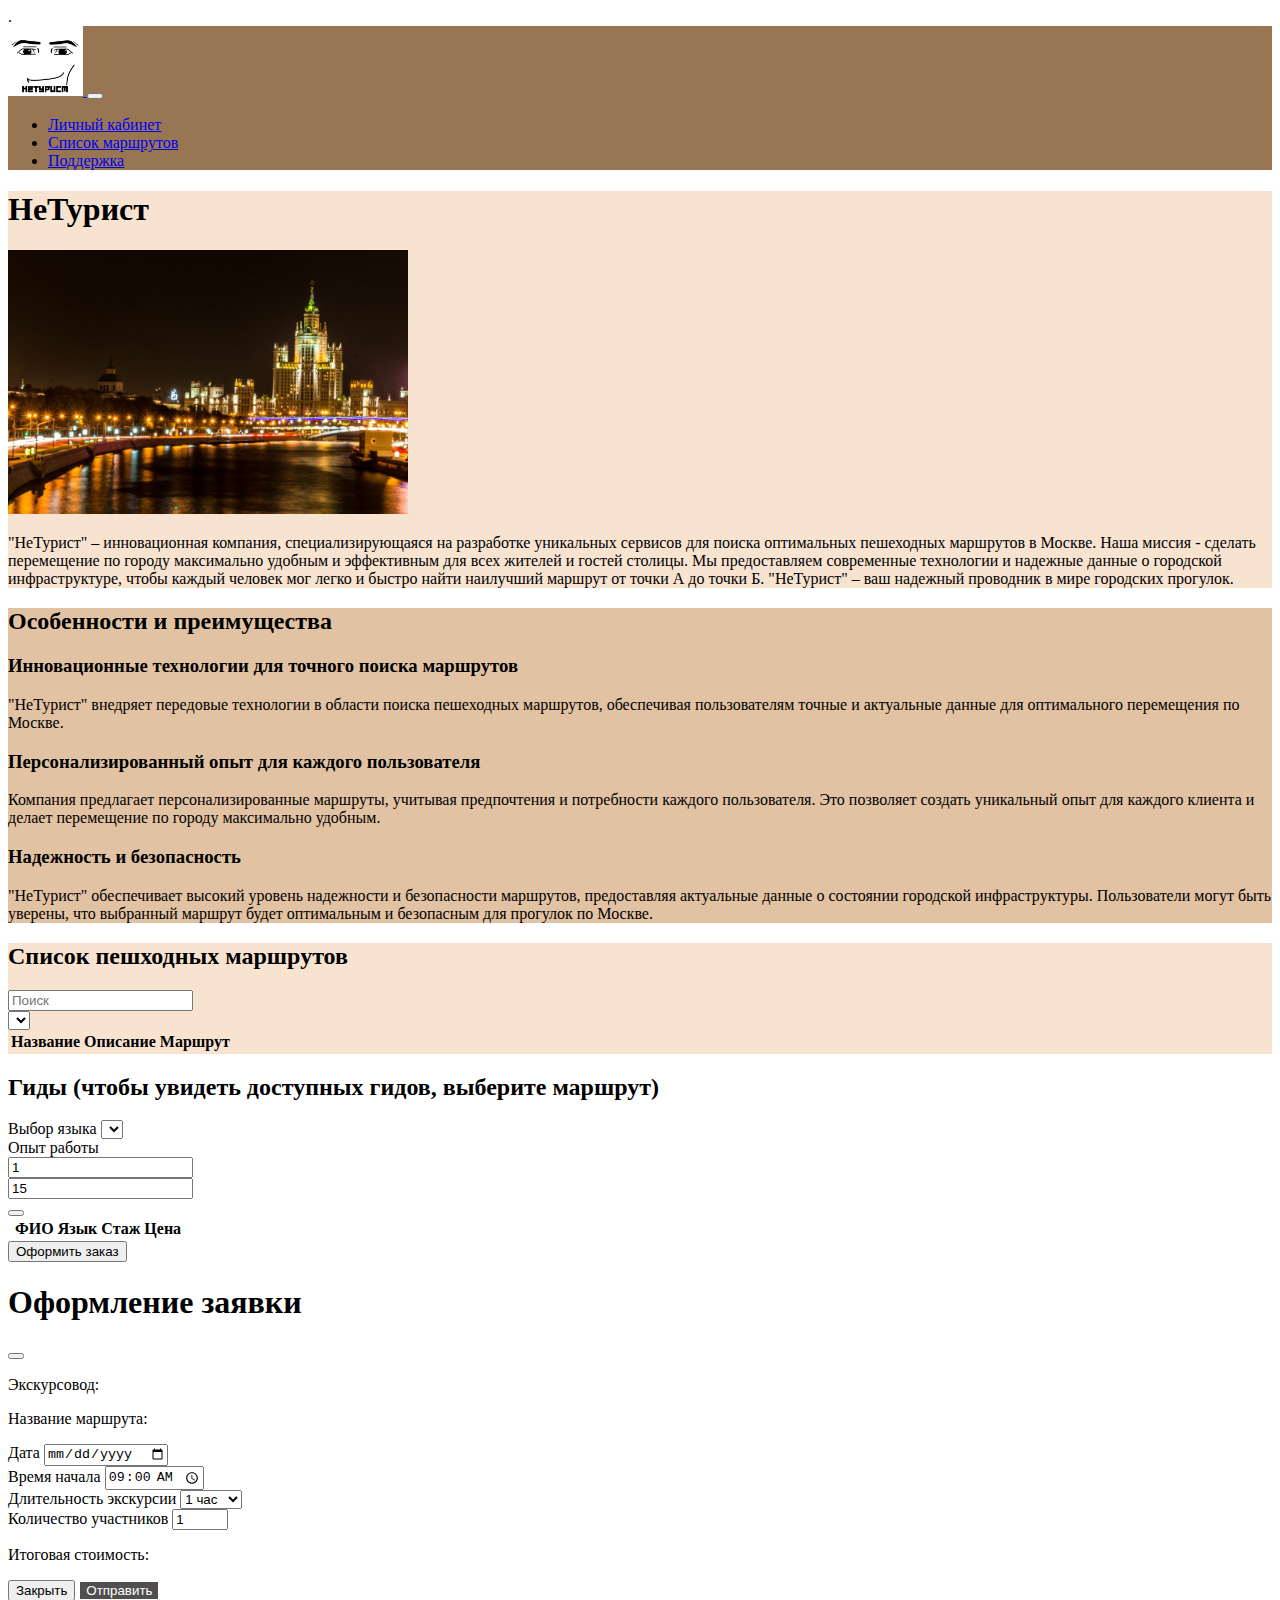
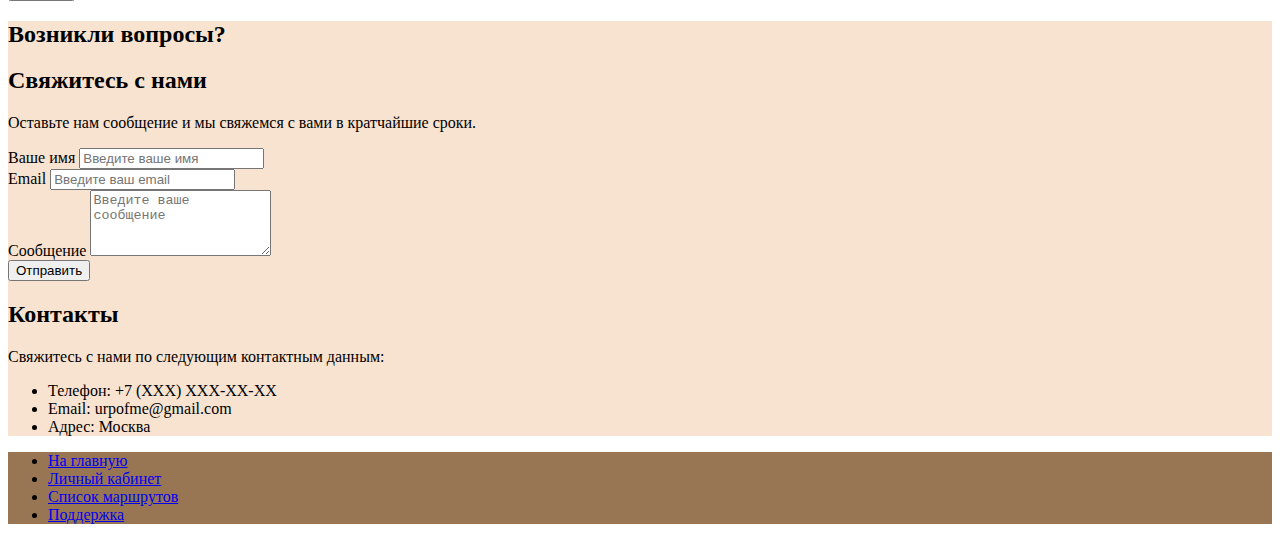
<file: exam/index.html>
<!DOCTYPE html>
<html lang="en">

<head>
    <meta charset="UTF-8">
    <title>НеТурист</title>
    <link rel="icon" href="pics/favicon.ico" type="image/x-icon">.
    <link rel="stylesheet" href="style.css">
    <link href="https://cdn.jsdelivr.net/npm/bootstrap@5.3.2/dist/css/bootstrap.min.css" rel="stylesheet"
        integrity="sha384-T3c6CoIi6uLrA9TneNEoa7RxnatzjcDSCmG1MXxSR1GAsXEV/Dwwykc2MPK8M2HN" crossorigin="anonymous">
    <script src="https://api-maps.yandex.ru/2.1/?lang=ru_RU&amp;apikey=d8a2558a-22b4-47fa-9d5c-ada760a9898a"
        type="text/javascript"></script>
</head>

<body>
    <header class="brown">
        <nav class="navbar navbar-expand-lg navbar-light">
            <div class="container">
                <a class="navbar-brand" href="index.html">
                    <img src="pics/logo.jpg" alt="Логотип" width="75">
                </a>
                <button class="navbar-toggler" type="button" data-bs-toggle="collapse" data-bs-target="#navbarNav"
                    aria-controls="navbarNav" aria-expanded="false" aria-label="Toggle navigation">
                    <span class="navbar-toggler-icon"></span>
                </button>
                <div class="collapse navbar-collapse" id="navbarNav">
                    <ul class="navbar-nav ms-auto">
                        <li class="nav-item">
                            <a class="nav-link" href="pa.html">Личный кабинет</a>
                        </li>
                        <li class="nav-item">
                            <a class="nav-link" href="#3">Список маршрутов</a>
                        </li>
                        <li class="nav-item">
                            <a class="nav-link" href="#5">Поддержка</a>
                        </li>
                    </ul>
                </div>
            </div>
        </nav>
    </header>
    <section class="py-5 text-center sbrown" id="1">
        <div class="container">
            <h1 class="display-3 mb-4">НеТурист</h1>
            <div class="row">
                <div class="col-lg-6 mb-4">
                    <img src="pics/bg1.jpg" alt="" width="400">
                </div>
                <div class="col-lg-6 mb-4">
                    <p class="lead">
                        "НеТурист" – инновационная компания, специализирующаяся на разработке уникальных сервисов для
                        поиска оптимальных пешеходных маршрутов в Москве. Наша миссия - сделать перемещение по городу
                        максимально удобным и эффективным для всех жителей и гостей столицы. Мы предоставляем
                        современные технологии и надежные данные о городской инфраструктуре, чтобы каждый человек мог
                        легко и быстро найти наилучший маршрут от точки А до точки Б. "НеТурист" – ваш надежный
                        проводник в мире городских прогулок.
                    </p>
                </div>
            </div>
        </div>
    </section>

    <section class="py-5 nsbrown" id="2">
        <div class="container">
            <h2 class="text-center mb-5 mt-5 display-4">Особенности и преимущества</h2>
            <div class="row">
                <div class="col-lg-4 mb-4">
                    <h3>Инновационные технологии для точного поиска маршрутов</h3>
                    <p>"НеТурист" внедряет передовые технологии в области поиска пешеходных маршрутов, обеспечивая
                        пользователям точные и актуальные данные для оптимального перемещения по Москве.</p>
                </div>
                <div class="col-lg-4 mb-4">
                    <h3>Персонализированный опыт для каждого пользователя</h3>
                    <p>Компания предлагает персонализированные маршруты, учитывая предпочтения и потребности каждого
                        пользователя. Это позволяет создать уникальный опыт для каждого клиента и делает перемещение по
                        городу максимально удобным.</p>
                </div>
                <div class="col-lg-4 mb-4">
                    <h3>Надежность и безопасность</h3>
                    <p>"НеТурист" обеспечивает высокий уровень надежности и безопасности маршрутов, предоставляя
                        актуальные данные о состоянии городской инфраструктуры. Пользователи могут быть уверены, что
                        выбранный маршрут будет оптимальным и безопасным для прогулок по Москве.</p>
                </div>
            </div>
        </div>
    </section>

    <section class="py-5 sbrown" id="3">
        <div class="container py-3">
            <h2 class="text-center mb-5 mt-5 display-4" id="sel1">Список пешходных маршрутов</h2>
            <form class="row" id="routes-form">
                <div class="col-12 col-lg-6 my-2">
                    <input id="searchRoute" name="search" class="form-control" placeholder="Поиск" type="text">
                </div>
                <div class="col-12 col-lg-6 my-2">
                    <select class="form-control" id="objects" name="objects" placeholder="Основной объект">
                    </select>
                </div>
            </form>
            <div class="table-responsive">
                <table class="table">
                    <thead>
                        <tr>
                            <th scope="col">Название</th>
                            <th scope="col">Описание</th>
                            <th scope="col">Маршрут</th>
                            <th scope="col"></th>
                        </tr>
                    </thead>
                    <tbody id="routeTableBody" class="tableRoutes">
                    </tbody>
                </table>
            </div>
            <div class="d-flex justify-content-center">
                <ul class="pagination">
                </ul>
            </div>
        </div>
    </section>


    <section id="guide" class="hide">
        <div class="container py-5">
            <h2 class="guide-route text-center mb-5 mt-5 display-4">Гиды (чтобы увидеть доступных гидов, выберите
                маршрут)</h2>
            <div class="guide-error-block"></div>
            <form class="row" id="guide-form">
                <div class="col-12 col-lg-5 my-2">
                    <label for="languages" class="form-label">Выбор языка</label>
                    <select class="form-control" id="languages"></select>
                </div>
                <div class="col-12 col-lg-5 my-2">
                    <label class="form-label">Опыт работы</label>
                    <div class="row">
                        <div class="col-6">
                            <input id="xpFrom" name="xpFrom" class="form-control" placeholder="От" type="number"
                                value="1">
                        </div>
                        <div class="col-6">
                            <input id="xpTo" name="xpTo" class="form-control" placeholder="До" type="number" value="15">
                        </div>
                    </div>
                </div>
                <div class="col-12 col-lg-2">
                    <button id="submit-guide" type="submit" class="btn primary text-идф"></button>
                </div>
            </form>
            <div class="table-responsive">
                <table class="table">
                    <thead>
                        <tr>
                            <th scope="col"></th>
                            <th scope="col">ФИО</th>
                            <th scope="col">Язык</th>
                            <th scope="col">Стаж</th>
                            <th scope="col">Цена</th>
                            <th scope="col"></th>
                        </tr>
                    </thead>
                    <tbody id="guideTable">
                    </tbody>
                </table>
            </div>
        </div>
    </section>

    <section id="order" class="hide">
        <div class="py-3 justify-content-center d-flex">
            <button type="button" class="btn btn-secondary text-black" data-bs-toggle="modal"
                data-bs-target="#orderModal">Оформить заказ</button>

            <div class="modal fade" id="orderModal" data-bs-backdrop="static" data-bs-keyboard="false" tabindex="-1"
                aria-labelledby="orderModalLabel" aria-hidden="true">
                <div class="modal-dialog">
                    <div class="modal-content">
                        <div class="modal-header">
                            <h1 class="modal-title fs-5" id="orderModalLabel">Оформление заявки</h1>
                            <button id="modal-close" type="button" class="btn-close" data-bs-dismiss="modal"
                                aria-label="Close"></button>
                        </div>
                        <div class="modal-body">
                            <div id="modal-errors"></div>
                            <form class="row">
                                <div class="col-12">
                                    <p>Экскурсовод: <b id="fullname"></b></p>
                                </div>
                                <div class="col-12">
                                    <p>Название маршрута: <b id="route-name"></b></p>
                                </div>
                                <div class="col-12">
                                    <div class="row">
                                        <div class="col-6">
                                            <label class="form-label" for="date">Дата</label>
                                            <input id="date" name="date" class="form-control" type="date">
                                        </div>
                                        <div class="col-6">
                                            <label class="form-label" for="time">Время начала</label>
                                            <input id="time" name="time" class="form-control" type="time" value="09:00">
                                        </div>
                                        <div class="col-6">
                                            <label class="form-label" for="duration">Длительность экскурсии</label>
                                            <select class="form-control" id="duration">
                                                <option value="1">1 час</option>
                                                <option value="2">2 часа</option>
                                                <option value="3">3 часа</option>
                                            </select>
                                        </div>
                                        <div class="col-6">
                                            <label class="form-label" for="count">Количество участников</label>
                                            <input id="count" name="count" class="form-control" type="number" value="1"
                                                min="1" max="20">
                                        </div>
                                    </div>
                                </div>
                                <div class="col-12">
                                    <p>Итоговая стоимость: <b id="price"></b></p>
                                </div>
                            </form>
                        </div>
                        <div class="modal-footer">
                            <button type="button" class="btn btn-secondary" data-bs-dismiss="modal">Закрыть</button>
                            <button id="modal-submit" type="button" class="btn primary text-black disabled"
                                style="color: white; background-color: #504e4e; border: 1px solid;">Отправить</button>
                        </div>
                    </div>
                </div>
            </div>
        </div>
    </section>

    <section class="py-5 sbrown" id="5">
        <div class="container">
            <h2 class="guide-route text-center mb-5 mt-5 display-4">Возникли вопросы?</h2>
            <div class="row">
                <div class="col-lg-6">
                    <h2>Свяжитесь с нами</h2>
                    <p>Оставьте нам сообщение и мы свяжемся с вами в кратчайшие сроки.</p>
                    <form>
                        <div class="mb-3">
                            <label for="inputName" class="form-label">Ваше имя</label>
                            <input type="text" class="form-control" id="inputName" placeholder="Введите ваше имя">
                        </div>
                        <div class="mb-3">
                            <label for="inputEmail" class="form-label">Email</label>
                            <input type="email" class="form-control" id="inputEmail" placeholder="Введите ваш email">
                        </div>
                        <div class="mb-3">
                            <label for="inputMessage" class="form-label">Сообщение</label>
                            <textarea class="form-control" id="inputMessage" rows="4"
                                placeholder="Введите ваше сообщение"></textarea>
                        </div>
                        <button type="submit" class="btn btn-secondary">Отправить</button>
                    </form>
                </div>
                <div class="col-lg-6">
                    <h2>Контакты</h2>
                    <p>Свяжитесь с нами по следующим контактным данным:</p>
                    <ul class="list-unstyled">
                        <li>Телефон: +7 (XXX) XXX-XX-XX</li>
                        <li>Email: urpofme@gmail.com</li>
                        <li>Адрес: Москва</li>
                    </ul>
                </div>
            </div>
        </div>
    </section>

    <footer class="pt-5 brown">
        <ul class="nav justify-content-center border-bottom pb-5">
            <li class="nav-item"><a href="index.html" class="nav-link px-2 text-muted">На главную</a></li>
            <li class="nav-item"><a href="pa.html" class="nav-link px-2 text-muted">Личный кабинет</a></li>
            <li class="nav-item"><a href="#3" class="nav-link px-2 text-muted">Список маршрутов</a></li>
            <li class="nav-item"><a href="#5" class="nav-link px-2 text-muted">Поддержка</a></li>
        </ul>
    </footer>

    <script src="API.js"></script>
    <script src="https://cdn.jsdelivr.net/npm/bootstrap@5.3.2/dist/js/bootstrap.bundle.min.js"
        integrity="sha384-C6RzsynM9kWDrMNeT87bh95OGNyZPhcTNXj1NW7RuBCsyN/o0jlpcV8Qyq46cDfL"
        crossorigin="anonymous"></script>
</body>

</html>
</file>
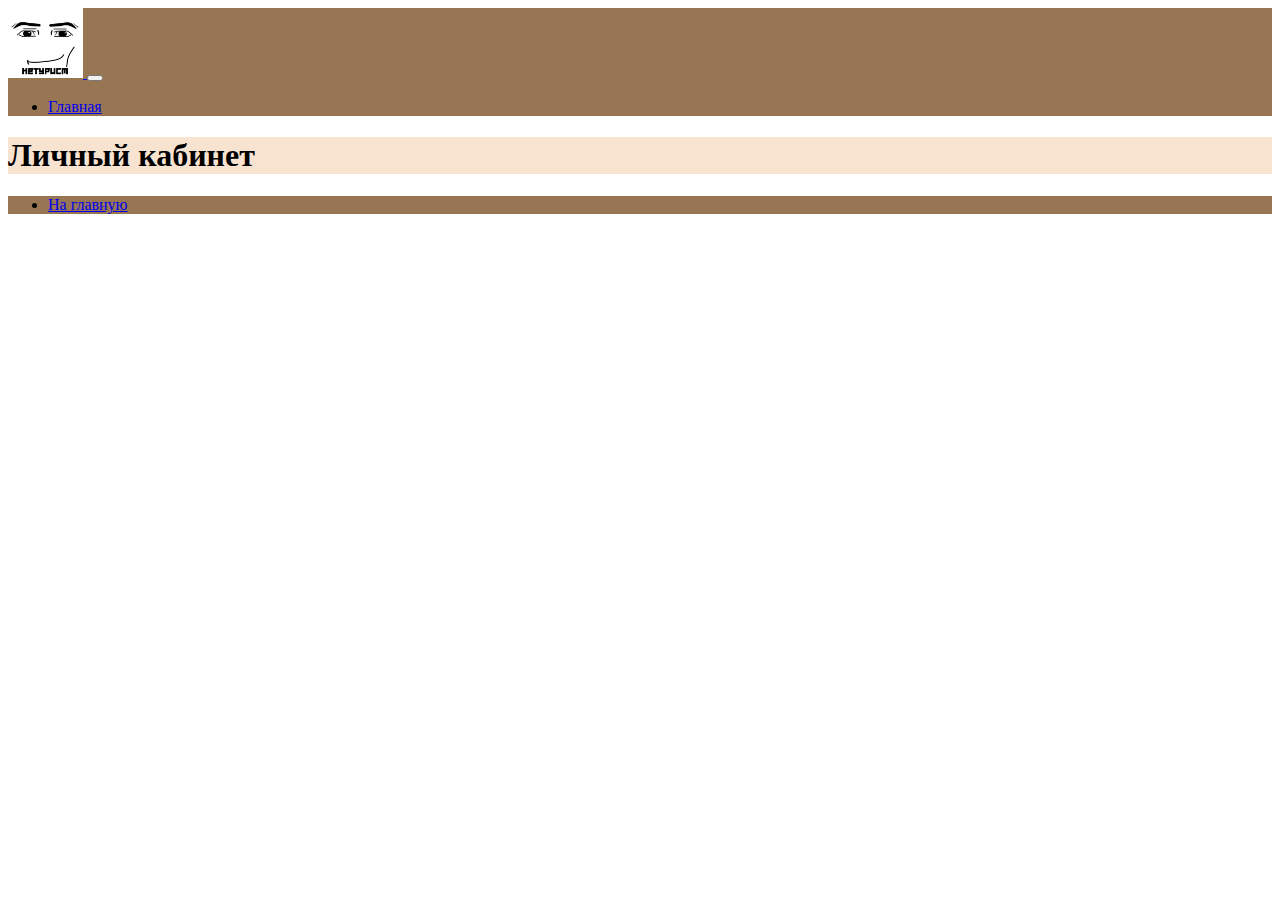
<file: exam/pa.html>
<!DOCTYPE html>
<html lang="en">
<head>
<meta charset="UTF-8">
<title>EXAM</title>
<link rel="stylesheet" href="style.css">
<link href="https://cdn.jsdelivr.net/npm/bootstrap@5.3.2/dist/css/bootstrap.min.css" rel="stylesheet" integrity="sha384-T3c6CoIi6uLrA9TneNEoa7RxnatzjcDSCmG1MXxSR1GAsXEV/Dwwykc2MPK8M2HN" crossorigin="anonymous">
<script src="https://api-maps.yandex.ru/2.1/?lang=ru_RU&amp;apikey=d8a2558a-22b4-47fa-9d5c-ada760a9898a" type="text/javascript"></script>
</head>

<body>
    <header class="brown">
        <nav class="navbar navbar-expand-lg navbar-light">
          <div class="container">
            <a class="navbar-brand" href="index.html">
                <img src="pics/logo.jpg" alt="Логотип" width="75">             
              </a>
            <button class="navbar-toggler" type="button" data-bs-toggle="collapse" data-bs-target="#navbarNav"
              aria-controls="navbarNav" aria-expanded="false" aria-label="Toggle navigation">
              <span class="navbar-toggler-icon"></span>
            </button>
            <div class="collapse navbar-collapse" id="navbarNav">
              <ul class="navbar-nav ms-auto">
                <li class="nav-item">
                  <a class="nav-link" href="index.html">Главная</a>
                </li>
              </ul>
            </div>
          </div>
        </nav>
    </header>
    <section class="py-5 text-center sbrown" id="1">
        <div class="container">
            <h1 class="display-3 mb-4">Личный кабинет</h1>
        </div>
      </section>

      <footer class="pt-5 brown">
        <ul class="nav justify-content-center border-bottom pb-5">
            <li class="nav-item"><a href="index.html" class="nav-link px-2 text-muted">На главную</a></li>
        </ul>
      </footer>
        
      <script src="API.js"></script>
      <script src="https://cdn.jsdelivr.net/npm/bootstrap@5.3.2/dist/js/bootstrap.bundle.min.js" integrity="sha384-C6RzsynM9kWDrMNeT87bh95OGNyZPhcTNXj1NW7RuBCsyN/o0jlpcV8Qyq46cDfL" crossorigin="anonymous"></script>
</body>

</html>
</file>
<file: exam/style.css>
.brown {
    background-color: rgb(152, 118, 84);
}

.sbrown {
    background-color: rgb(247, 227, 208);
}

.nsbrown {
    background-color: rgb(225, 194, 162);
}
</file>
